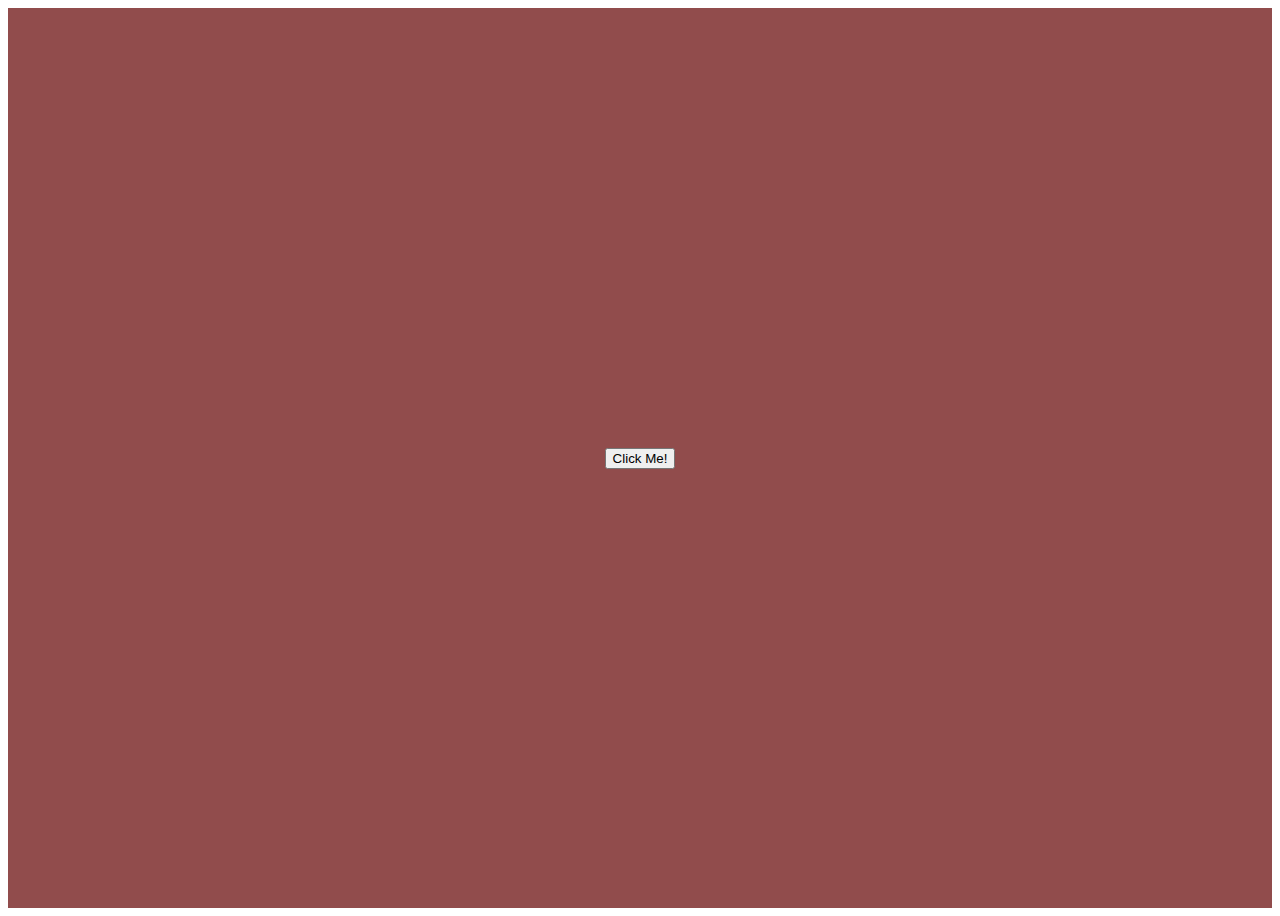
<file: 1_ChangeBackgroundColorProject/index.html>
<!DOCTYPE html>
<html lang="en">

<head>
    <meta charset="UTF-8">
    <meta name="viewport" content="width=device-width, initial-scale=1.0">
    <title>Document</title>
    <link rel="stylesheet" href="./index.css">
    <link href="https://cdn.jsdelivr.net/npm/bootstrap@5.0.0-beta1/dist/css/bootstrap.min.css" rel="stylesheet"
        integrity="sha384-giJF6kkoqNQ00vy+HMDP7azOuL0xtbfIcaT9wjKHr8RbDVddVHyTfAAsrekwKmP1" crossorigin="anonymous">
</head>

<body>
    <div class="button_inner">
        <button id="button" type="button" class="btn btn-danger btn-lg">Click Me!</button>
    </div>

</body>
<script src="./script.js"></script>

</html>
</file>
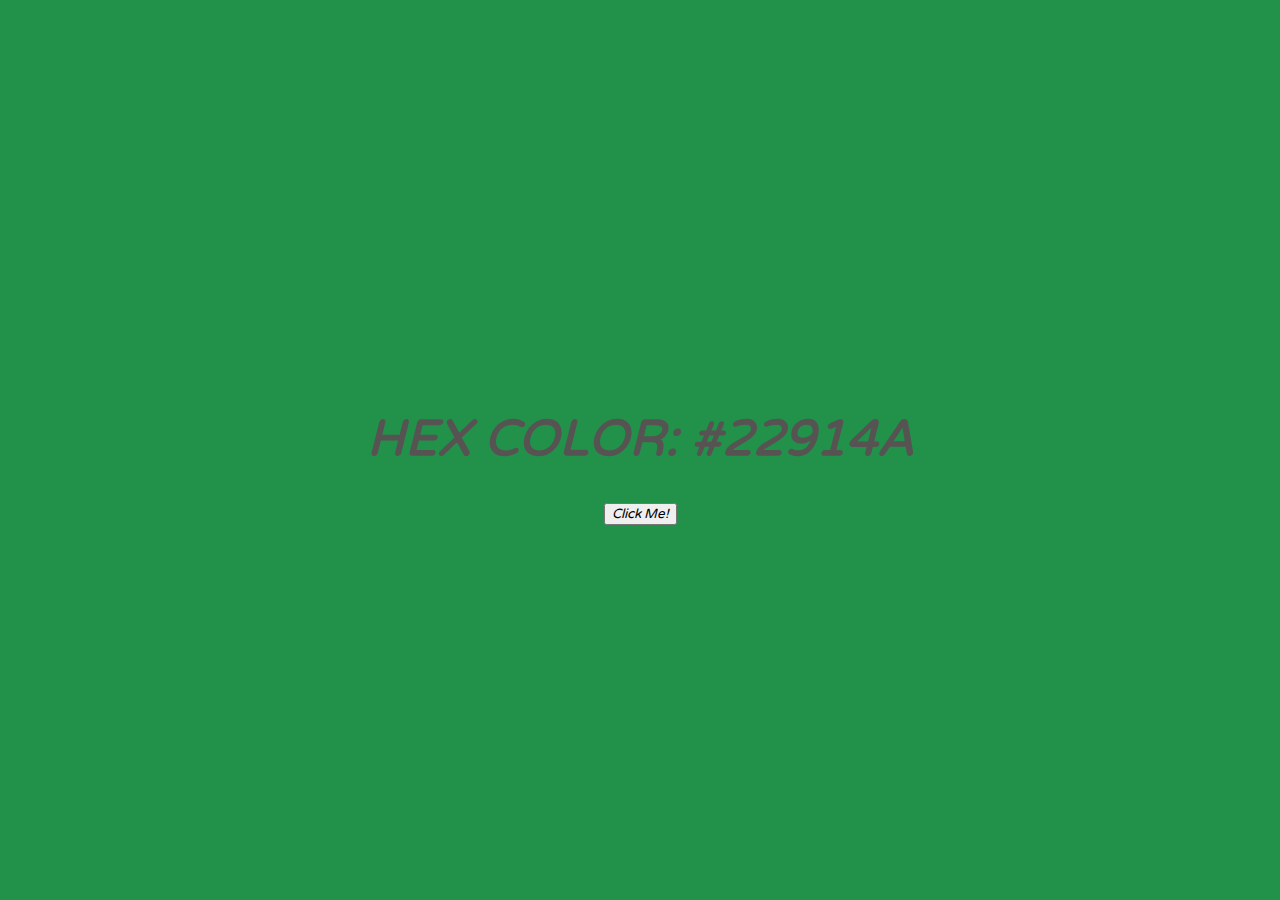
<file: 2_Hex_Change_BackgroundColor/index.html>
<!DOCTYPE html>
<html lang="en">

<head>
    <meta charset="UTF-8">
    <meta name="viewport" content="width=device-width, initial-scale=1.0">
    <link rel="stylesheet" href="style.css">
    <link href="https://cdn.jsdelivr.net/npm/bootstrap@5.0.0-beta1/dist/css/bootstrap.min.css" rel="stylesheet"
        integrity="sha384-giJF6kkoqNQ00vy+HMDP7azOuL0xtbfIcaT9wjKHr8RbDVddVHyTfAAsrekwKmP1" crossorigin="anonymous">
    <link rel="preconnect" href="https://fonts.gstatic.com">
    <link rel="preconnect" href="https://fonts.gstatic.com">
<link href="https://fonts.googleapis.com/css2?family=Langar&family=Varela+Round&display=swap" rel="stylesheet">
    <title>Document</title>
</head>

<body>
    <div class="inner_button">
        <h1 class="inner_text"></h1>
        <button id="button_click" type="button" class="btn btn-outline-warning btn-lg">Click Me!</button>
    </div>

</body>
<script src="./script.js"></script>

</html>
</file>
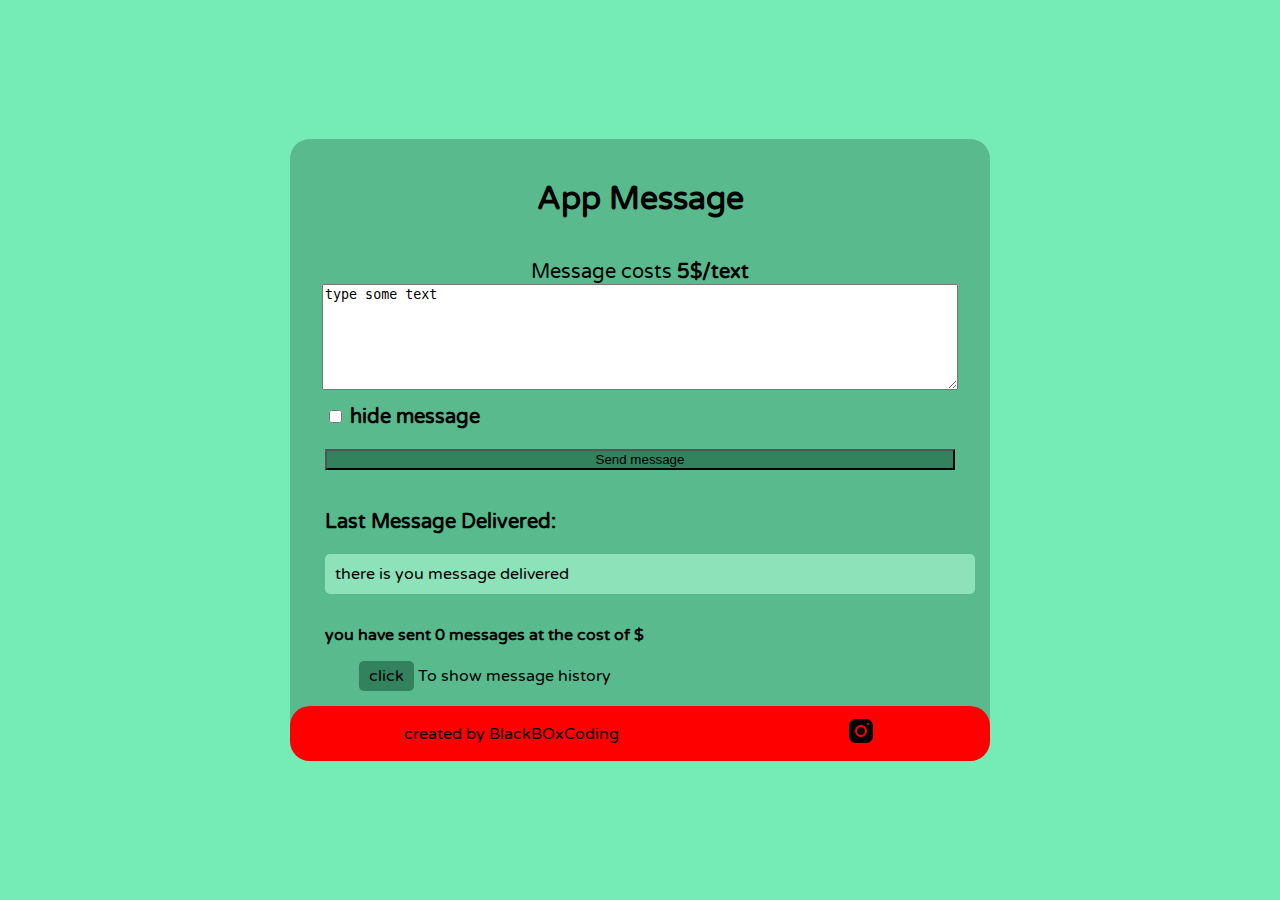
<file: 4_Pass_the_message_project/index.html>
<!DOCTYPE html>
<html lang="en">

<head>
    <meta charset="UTF-8">
    <meta name="viewport" content="width=device-width, initial-scale=1.0">
    <link href="https://cdn.jsdelivr.net/npm/bootstrap@5.0.0-beta1/dist/css/bootstrap.min.css" rel="stylesheet"
        integrity="sha384-giJF6kkoqNQ00vy+HMDP7azOuL0xtbfIcaT9wjKHr8RbDVddVHyTfAAsrekwKmP1" crossorigin="anonymous">
    <link rel="preconnect" href="https://fonts.gstatic.com">
    <link
        href="https://fonts.googleapis.com/css2?family=Dancing+Script:wght@500&family=Lobster&family=Varela+Round&display=swap"
        rel="stylesheet">
    <link rel="stylesheet" href="./css/style.css">
    <title>Pass the message</title>
    <link rel="shortcut icon" href="./img/icons8-message-exchange-64.png" type="image/x-icon">
</head>

<body>
    <div class="input">
        <div class="input_inner">

            <div class="content_title">
                <h1>App Message</h1>
            </div>

            <div class="content_input">

                <label class="input_text_title" for="input_text">Message costs <strong>5$/text</strong></label><br>
                <textarea name="input_text" id="input_text" cols="30" rows="10">type some text</textarea> <br>
                
                
                <div class="content_input_checkbox">
                    <input type="checkbox" name="hide_message" id="hide_message">
                    <label class="hide_message" for="hide_message">Hide Message</label>
                </div>

            </div>

            <div class="content_button">
                <button id="send_message" type="button" class="btn btn-outline-success">Send message</button>
            </div>

            <div class="content_history">
                <div class="history_last_message_delivery">
                    <h3>last message delivered:</h3>
                    <p id="message_delivery">there is you message delivered</p>
                </div>
                
                <div class="history_inner">
                    <h4>
                        you have sent <span id="history_count">0</span> messages at the cost of <span id="history_costs">$</span>
                    </h4>
                    <div class="history_item">
                        <a id="clik_message_history" href="#">click</a>
                        <span>To show message history</span>
                        <div class="text_history">
                            <ul>
                                <li>message: <span>1</span></li>
                                <li>message: <span>1</span></li>
                                <li>message: <span>1</span></li>
                                <li>message: <span>1</span></li>
                            </ul>
                        </div>
                    </div>
                </div>
            </div>

            <footer class="footer">
                <div class="footer_text">
                    <p>created by BlackBOxCoding</p>
                </div>
                <div class="footer_follow">
                    <a href="https://www.instagram.com/black_box_coding/">
                        <img src="./img/intagram_logo.png" alt="instagram">
                    </a>
                </div>

            </footer>

        </div>

    </div>

</body>
<script src="./js/script.js"></script>

</html>
</file>
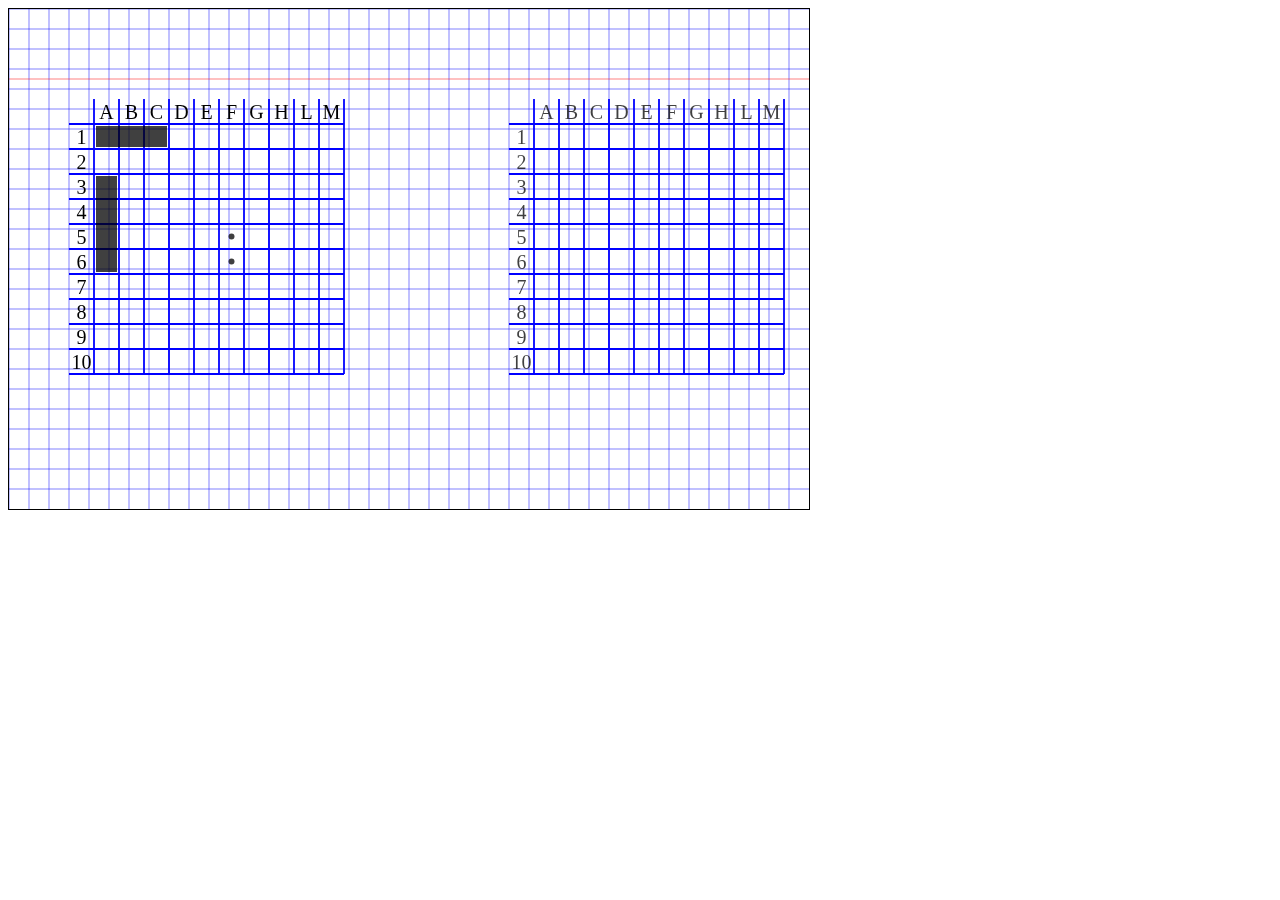
<file: Nav_Battle/index.html>
<!DOCTYPE html>
<html lang="en">

<head>
    <meta charset="UTF-8">
    <meta name="viewport" content="width=device-width, initial-scale=1.0">
    <title>Sea Battle</title>
    <style>
        canvas {
            border: 1px solid black;
        }
    </style>
</head>

<body>
    <canvas></canvas>
    <script src="./Game.js"></script>
    <script src="./Topology.js"></script>
    <script src="./mouse.js"></script>
    <script src="./script.js"></script>
    
</body>

</html>
</file>
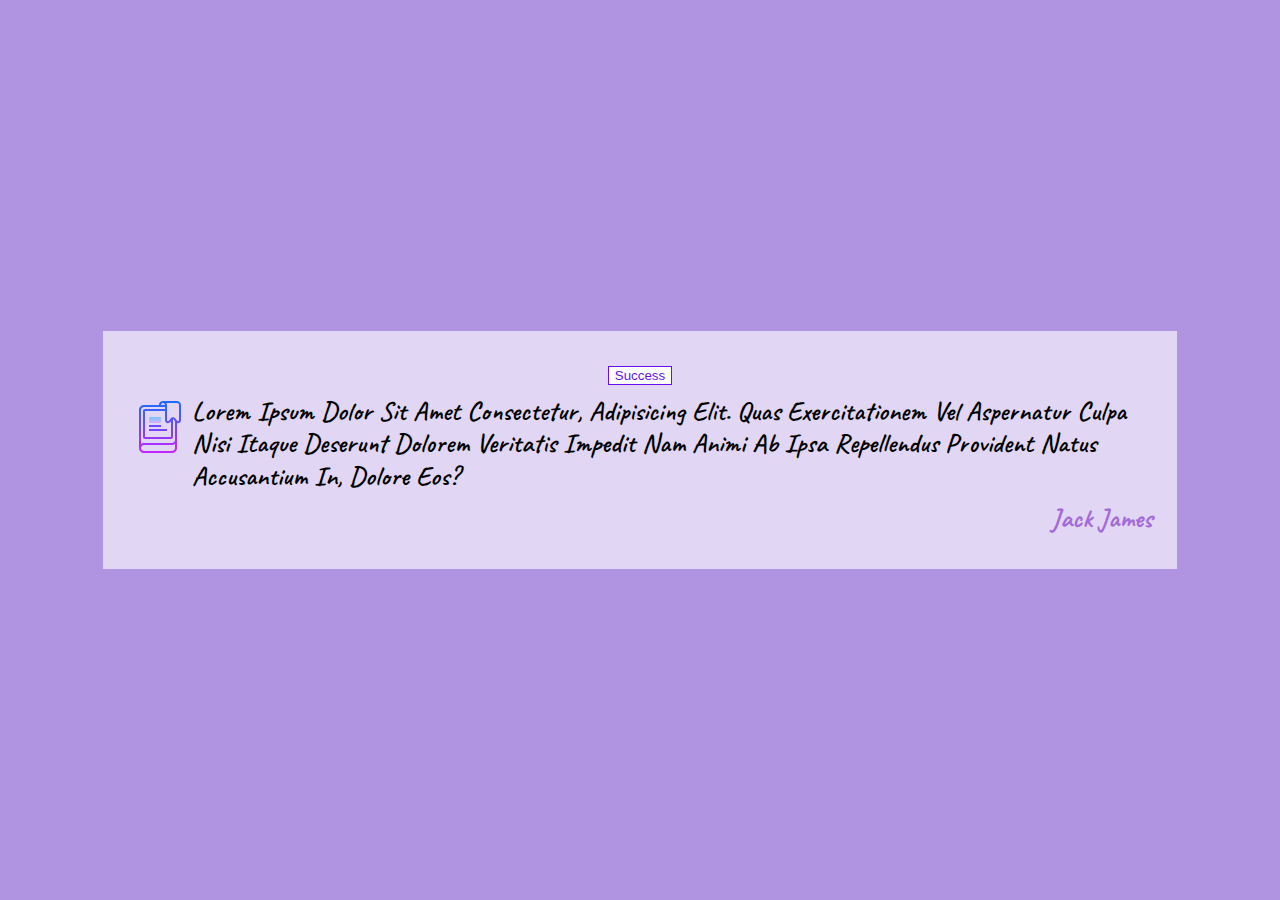
<file: 3_Random_quotes_Project/inde.html>
<!DOCTYPE html>
<html lang="en">

<head>
    <meta charset="UTF-8">
    <meta name="viewport" content="width=device-width, initial-scale=1.0">
    <link rel="stylesheet" href="./css/style.css">
    <link rel="preconnect" href="https://fonts.gstatic.com">
    <link href="https://fonts.googleapis.com/css2?family=Amatic+SC:wght@400;700&display=swap" rel="stylesheet">
    <link href="https://cdn.jsdelivr.net/npm/bootstrap@5.0.0-beta1/dist/css/bootstrap.min.css" rel="stylesheet" integrity="sha384-giJF6kkoqNQ00vy+HMDP7azOuL0xtbfIcaT9wjKHr8RbDVddVHyTfAAsrekwKmP1" crossorigin="anonymous">
    <link href="https://fonts.googleapis.com/css2?family=Caveat:wght@400;700&display=swap" rel="stylesheet">
    <title>Random quotes Project</title>
    <link rel="shortcut icon" href="./img/icons8-learning-64.png" type="image/x-icon">
</head>

<body>
    <div class="content">
        <div class="content_inner">
            <button id="button" type="button" class="btn btn-outline-success btn-lg">Success</button>
            <div class="content_text">
                <div class="content_text_icon">
                    <img src="./img/icons8-bookmark.svg" alt="">
                </div>
                <p id='text'>Lorem ipsum dolor sit amet consectetur, adipisicing elit. Quas exercitationem vel
                    aspernatur culpa nisi itaque deserunt dolorem veritatis impedit nam animi ab ipsa repellendus
                    provident
                    natus accusantium in, dolore eos?</p>
            </div>
            <div class="content_author">
                <div class="content_author_inner">jack james</div>
            </div>
        </div>
    </div>
</body>
<script src="./js/script.js"></script>

</html>
</file>
<file: 1_ChangeBackgroundColorProject/index.css>
/* button */
.button_inner{
    height: 100vh;
    display: flex;
    justify-content: center;
    align-items: center;
    background-color: rgb(145, 76, 76);
}
</file>
<file: 2_Hex_Change_BackgroundColor/style.css>
body{
    margin: 0;
}
/* font-family: 'Langar', cursive;
font-family: 'Varela Round', sans-serif; */
.inner_button{
    display: flex;
    height: 100vh;
    flex-direction: column;
    align-items: center;
    justify-content: center;
    background-color: #22914a;
}
.inner_text{
    font-family: 'Varela Round', sans-serif;
    font-weight: bold;
    font-size: 50px;
    text-transform: uppercase;
    color: rgb(87, 83, 83);
    font-style: italic;
}
.inner_button button{
    font-family: 'Varela Round', sans-serif;
    font-style: italic;
}
</file>
<file: 4_Pass_the_message_project/css/style.css>
/* font-family: 'Lobster', cursive; 
font-family: 'Dancing Script', cursive;
font-family: 'Varela Round', sans-serif;*/

body {
    margin: 0;
    background-color: #75ecb5;
    height: 100vh;
    font-family: 'Varela Round', sans-serif;
}

.input {
    display: flex;
    height: 100%;
    flex-direction: column;
    align-items: center;
    justify-content: center;
}

.input_inner {
    min-width: 700px;
    text-align: center;
    background-color: #479c759f;
    border-radius: 20px;
}

.content_title {
    padding: 20px;
}

.content_input {
    padding: 0 0 20px 0;
    width: 100%;
}

.input_text_title {
    padding-bottom: 10px;
    font-size: 20px;
}

.content_input textarea {
    width: 90%;
    height: 100px;
    margin-bottom: 10px;
}

.content_input_checkbox {
    width: 90%;
    margin: 0 auto;
    text-align: left;
    font-family: 'Varela Round', sans-serif;
    font-size: 20px;
    font-weight: bold;
    text-transform: lowercase;
}
.content_button button {
    width: 90%;
    color: black;
    background-color: #09442879;
}

.content_button button:hover {
    color: #ffffff;
    background-color: #188f57f3;
}

.content_history {
    width: 90%;
    margin: 0 auto;
    padding: 20px 0;
    display: flex;
    flex-direction: column;
    align-items: start;
}
.history_last_message_delivery{
    width: 100%;
    text-align: left;
}
.history_last_message_delivery h3{
text-transform: capitalize;
font-size: 20px;
font-weight:bold ;
}

.history_last_message_delivery p{
    width: 100%;
    margin: 10px 0;
    background-color: #a0f0cbbd;
    border-radius: 5px;
    padding:10px;
}
.history_item a{
    text-decoration: none;
    color: black;
    background-color: #09442879;
    padding: 5px 10px;
    border-radius: 5px;
}
.history_item a:hover{
    color: #ffffff;
    background-color: #188f57f3;
    border:2px solid black;
    
}
.text_history{
    display:none;
    margin-top: 10px;
    
}
.text_history ul{
    margin: 0;
}
.footer {
    padding: 10px 0;
    background-color: red;
    width: 100%;
    border-radius: 20px;
    display: flex;
    justify-content: space-around;
    align-items: center;
}
.footer_text p{
    margin: 0;
}
.footer_follow a img{
    width: 30px;
    height: auto;
}
</file>
<file: 3_Random_quotes_Project/css/style.css>
body {
    margin: 0;
}

/*  */

.content {
    font-family: 'Caveat', cursive;
    font-size: 27px;
    line-height: 1.2;
    height: 100vh;
    display: flex;
    align-items: center;
    justify-content: center;
    background-color: #ad8fdff3;
}

.content_inner {
    display: flex;
    flex-direction: column;
    align-items: center;
    width: 80%;
    height: auto;
    background-color: #e4daf5f3;
    padding: 25px;
}

.content_inner button {
    margin: 10px;
    color: #6610f2;
    border: 1px solid #6610f2;
    background-color: #fff;
}

.content_inner button:hover {
    background-color: #6610f2;
    border-color: #6610f2;
}

.content_text {
    display: flex;
}

.content_text p {
    margin: 0;
    text-transform: capitalize;
    font-weight: 600;
}

.content_author {
    padding: 10px;
    width: 100%;
    display: flex;
    justify-content: flex-end;
    font-weight: 900;
    color: rgba(152, 88, 211, 0.842);
    text-transform: capitalize;
}
</file>
